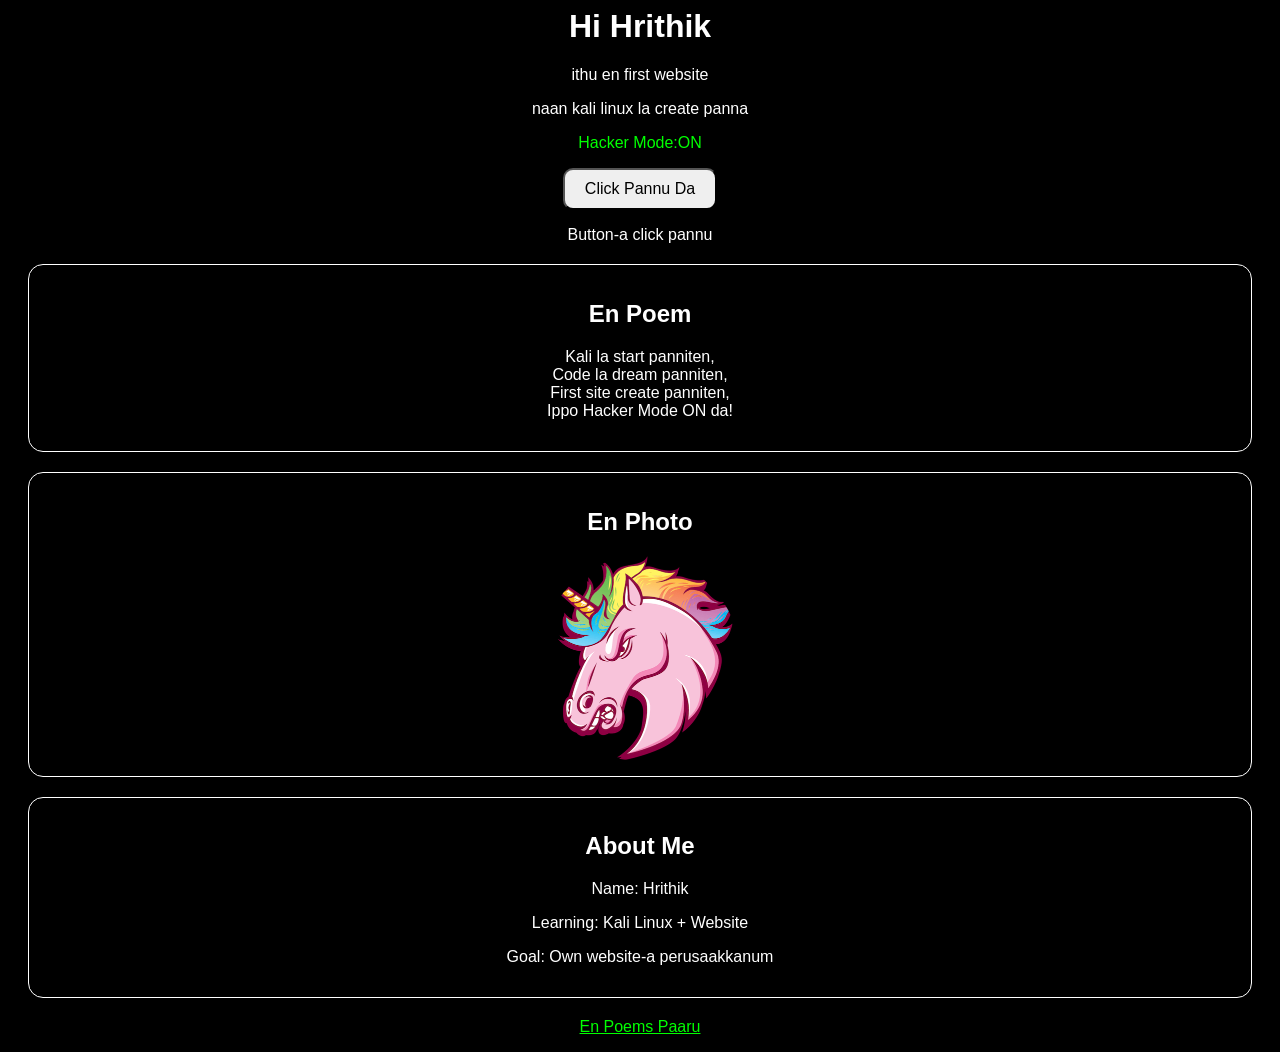
<file: index.html>
<html>
<head>
<title>Hi Hrithik</title>
<style>
body { background: black; color: white; text-align: center; font-family: sans-serif; }
h1 { color: white; }
.green { color: lime; }
button { padding: 10px 20px; font-size: 16px; border-radius: 10px; }
.box { border: 1px solid white; margin: 20px; padding: 15px; border-radius: 15px; }
</style>
</head> 
<body>
<h1>Hi Hrithik</h1>
<p>ithu en first website</p>
<p>naan kali linux la create panna</p>
<p class="green">Hacker Mode:ON</p>
<button onclick="change()">Click Pannu Da</button>
<p id="msg">Button-a click pannu</p>
<div class="box">
<h2>En Poem</h2>
<p>Kali la start panniten,<br>
Code la dream panniten,<br>
First site create panniten,<br>
Ippo Hacker Mode ON da!</p>
</div>
<div class="box">
<h2>En Photo</h2>
<img src="IMG_1234.png" style="width:200px;border-radius:50%">
</div>

<div class="box">
<h2>About Me</h2>
<p>Name: Hrithik</p>
<p>Learning: Kali Linux + Website</p>
<p>Goal: Own website-a perusaakkanum</p>
</div>
<p><a href="poems.html" style="color:lime">En Poems Paaru</a></p>
<script>
function change(){
  document.body.style.background = "darkblue";
  document.getElementById("msg").innerHTML = "Super da! Color maariduchu!";
}
</script>
</body>
</html>
</file>
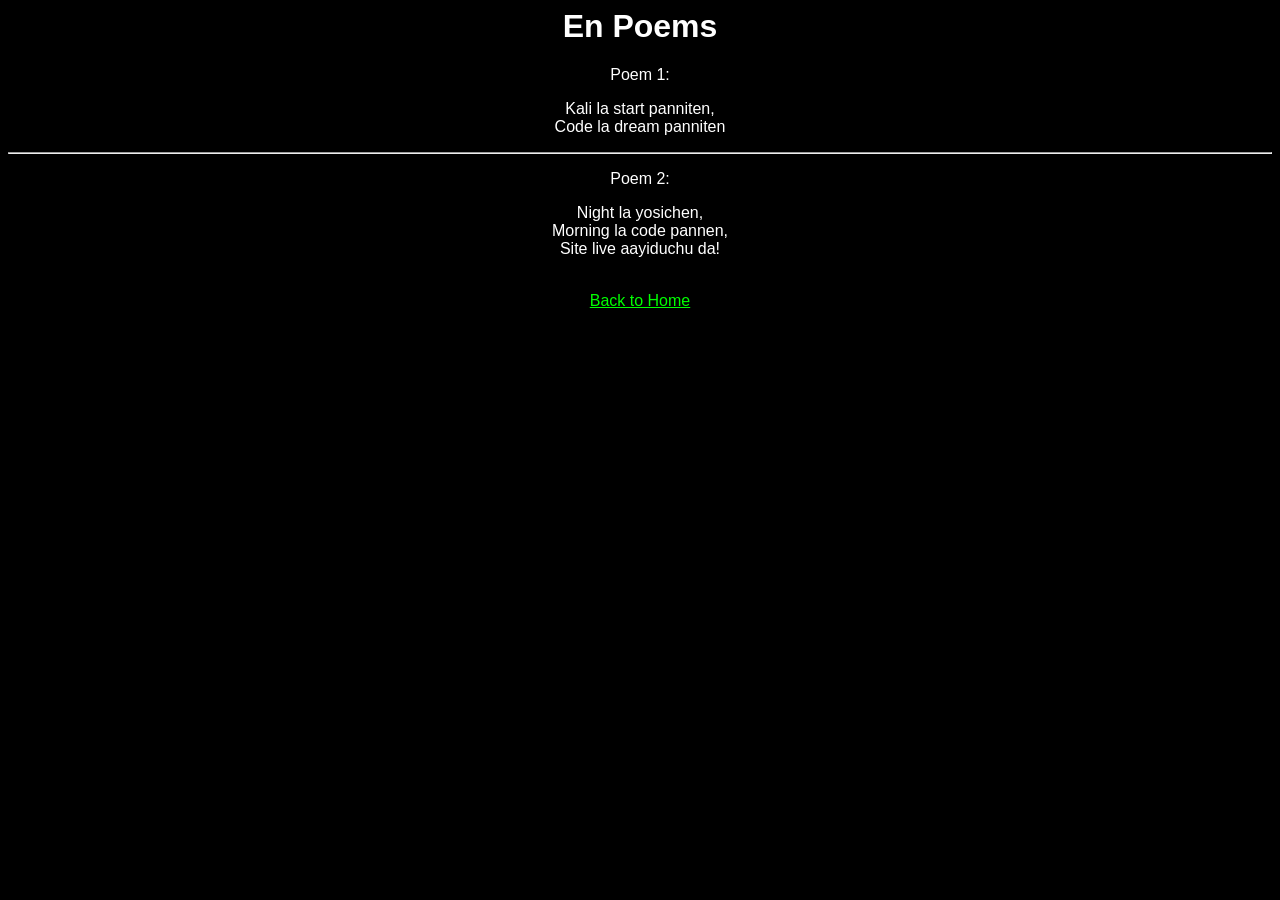
<file: poems.html>
<html><body style="background:black;color:white;text-align:center;font-family:sans-serif">
<h1>En Poems</h1>
<p>Poem 1:</p>
<p>Kali la start panniten,<br>Code la dream panniten</p>
<hr>
<p>Poem 2:</p>
<p>Night la yosichen,<br>Morning la code pannen,<br>Site live aayiduchu da!</p>
<br>
<a href="index.html" style="color:lime">Back to Home</a>
</body></html>
</file>
